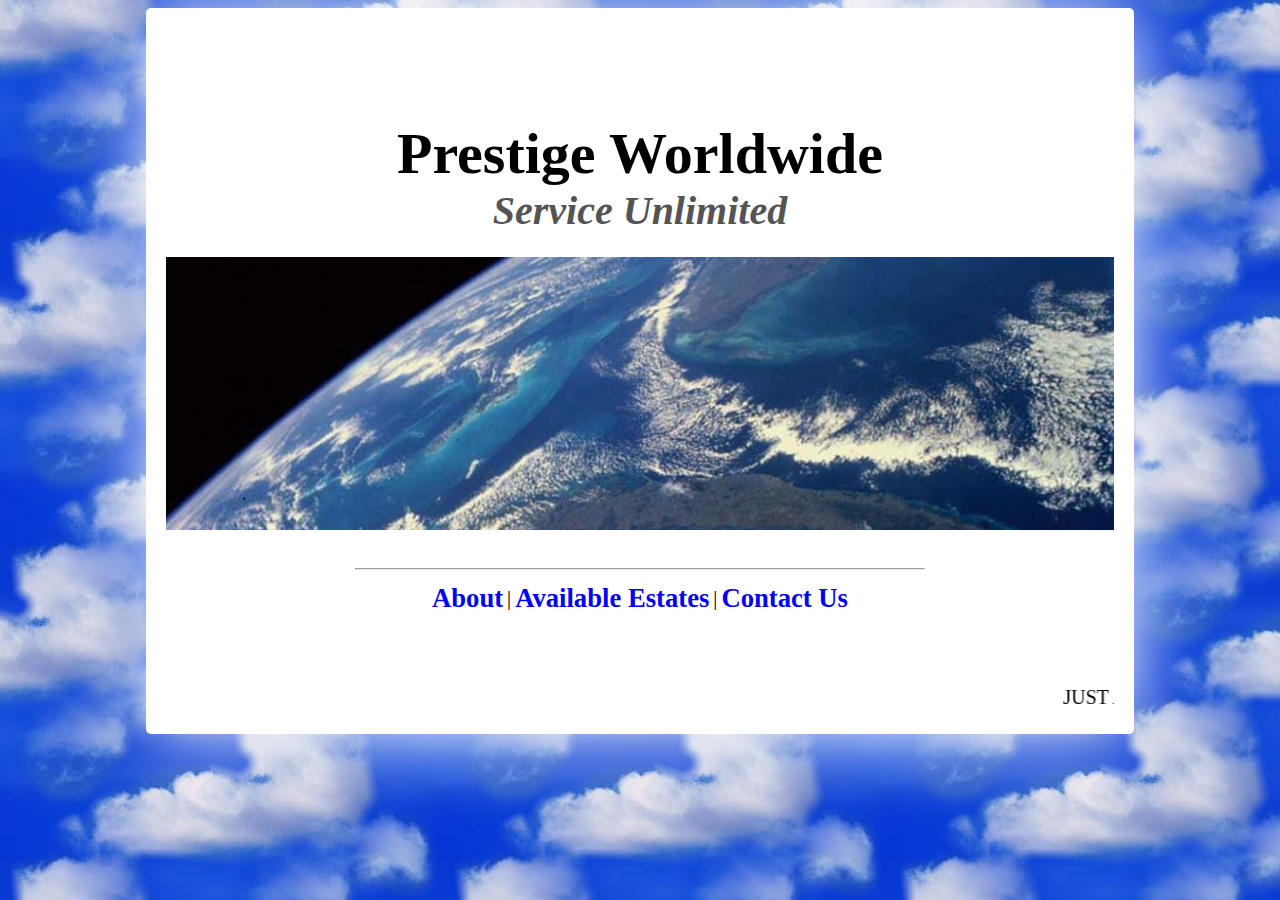
<file: index.html>
<!DOCTYPE HTML>

<!--
	Made by David Ruble
-->

<html>
<head>
<meta charset="utf-8" />
<title>Prestige Worldwide</title>

<link rel="stylesheet" type="text/css" href="style1.css" />
<style type="text/css">
<!--
div.index 	{height: 90%;
			width: 75%;
			border: none;
			overflow: hidden;
			margin: 0 auto 0 auto;
			background-color: #FFFFFF;
			padding: 20px;
			box-shadow: 1px 1px 80px 1px #FFFFFF;
			behavior: url(PIE.htc);}
div.index	a:hover 	{color: #545454; text-decoration: underline;}

img 
{
    max-width: 100%;
    height: auto;
    width: auto\9; /* ie8 */
}
-->
</style>
<!--[if lt IE 9]>
<script src="http://html5shim.googlecode.com/svn/trunk/html5-els.js"></script>
<![endif]-->

</head>
<body>

<div class="index">

<br /><br /><br />
<br />
<h1 class="mTitle">Prestige Worldwide</h1>
<br />
<h2 class="title">Service Unlimited</h2>
<br />
<br />

<header style="text-align: center">
	<img src="Images/earth3.jpg" height="288" width="1000"  title="Worldwide yo" />
</header>

<br />
<hr style="width: 60%" />

<div>
<table border="0">
<tr>
	<td><h3 class="nav"><a href="about.html">About</a></h3></td>
	<td> | </td>
	<td><h3 class="nav"><a href="homes.html">Available Estates</a></h3></td>   
	<td> | </td>            
	<td><h3 class="nav"><a href="contact.html">Contact Us</a></h3></td>
</tr>
</table>
</div>

<br /><br /><br />
<span style="text-align: center"><marquee>JUST AN FYI: Due to my limited knowledge of HTML, this site might look different and/or weird on different PCs or web browsers.Sorry in advance for those with dumb computers or browsers :D</marquee></span>
<br />
</div>
</body>
</html>
</file>
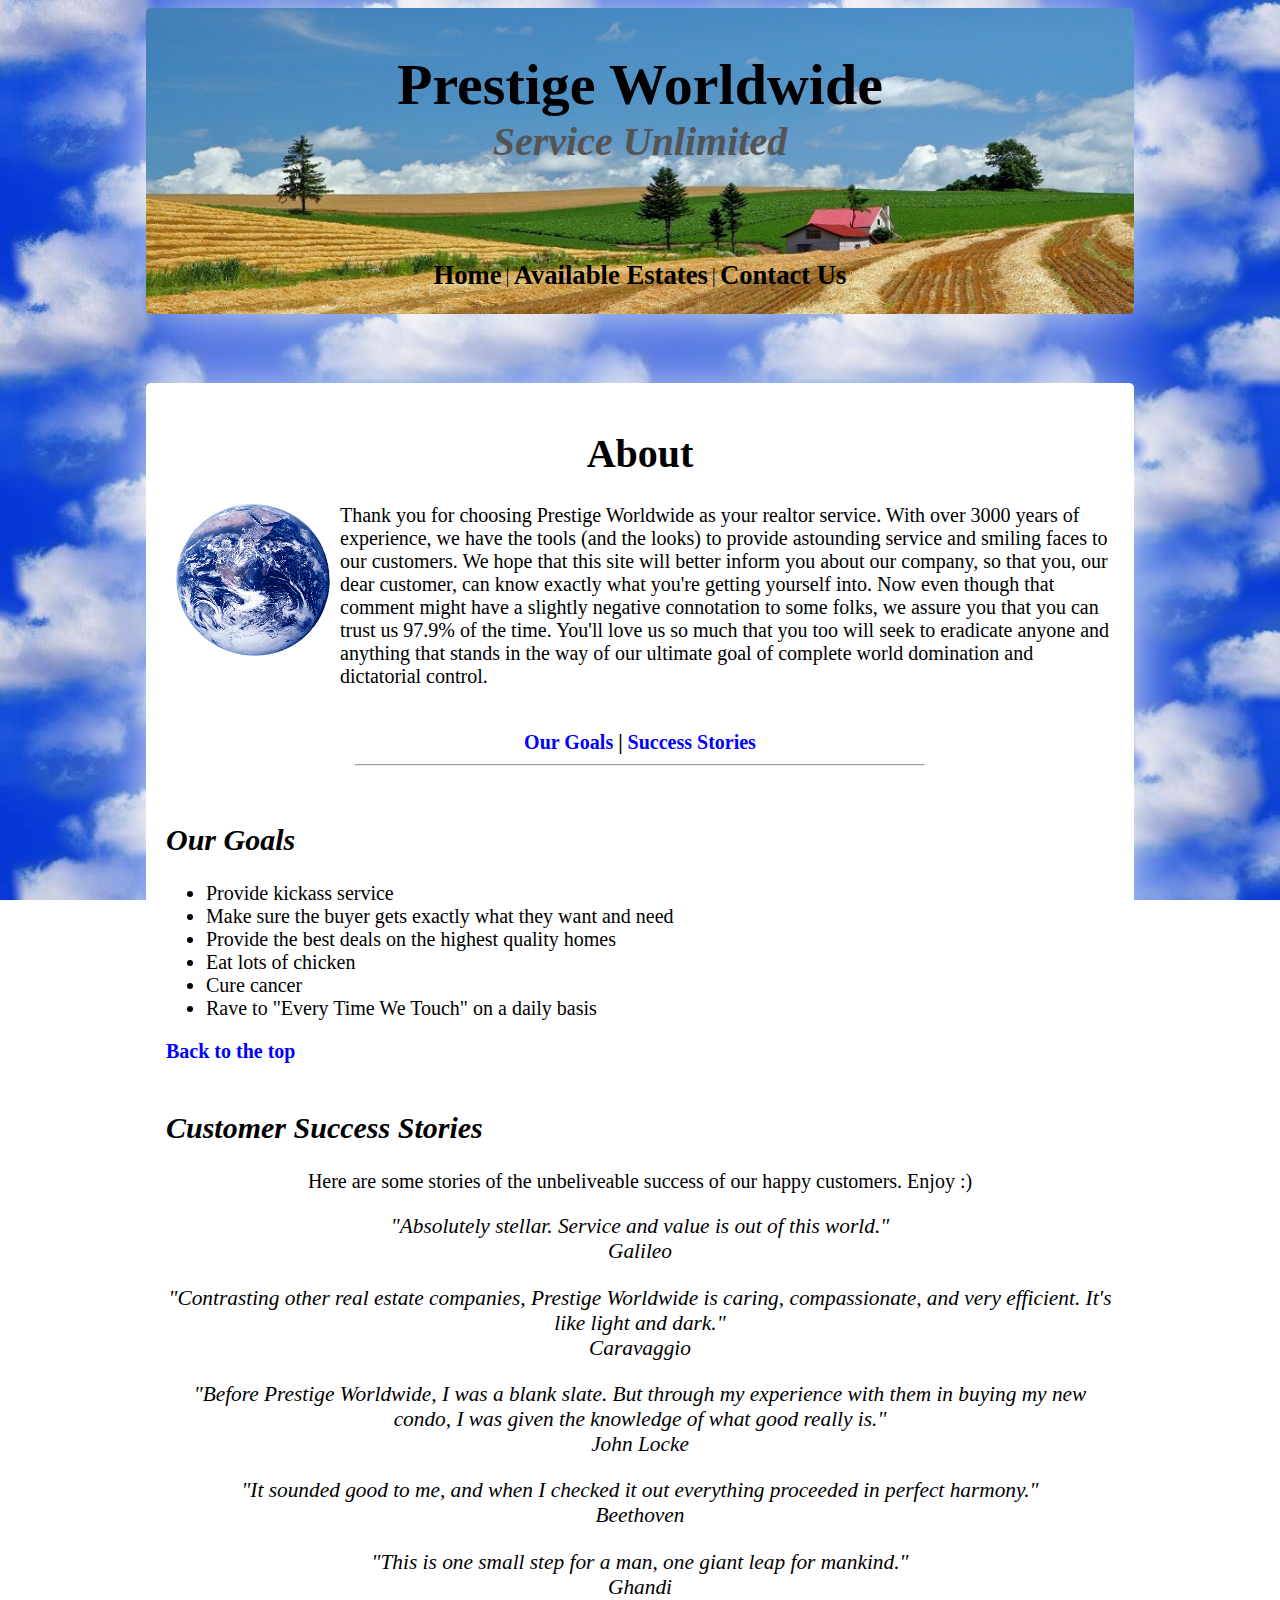
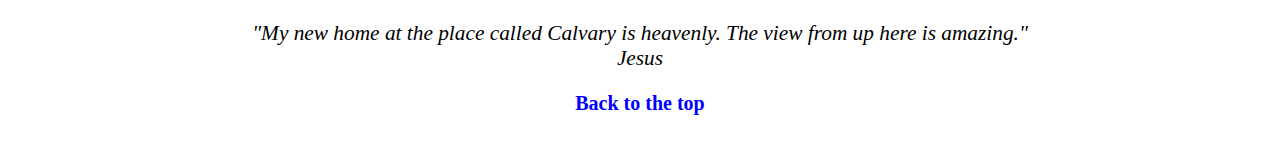
<file: about.html>
<!DOCTYPE HTML>

<!--
	Made by David Ruble
-->

<html>
<head>
<meta charset="utf-8" />
<title>Prestige Worldwide</title>

<link rel="stylesheet" type="text/css" href="style1.css" />
<style type="text/css">
<!--
img.earth	{float: left;
			margin-left: 10px;
			margin-right: 10px;
			margin-bottom: 10px;}
p.review	{text-align: center;
			font-size: 16pt;
			font-style: oblique;}
-->
</style>
<!--[if lt IE 9]>
<script src="http://html5shim.googlecode.com/svn/trunk/html5-els.js"></script>
<![endif]-->
</head>
<body>

<a id="top"></a>

<div class="header">

<br />
<h1 class="mTitle">Prestige Worldwide</h1>
<br />
<h2 class="title">Service Unlimited</h2>
<br />
<br />
<br />
<br />


<br />

<div>
<table border="0">
<tr>
	<td><h3 class="nav"><a href="index.html">Home</a></h3></td>
	<td> | </td>
	<td><h3 class="nav"><a href="homes.html">Available Estates</a></h3></td>   
	<td> | </td>            
	<td><h3 class="nav"><a href="contact.html">Contact Us</a></h3></td>
</tr>
</table>
</div>

</div>

<br />
<br />
<br />

<div class="main">
<h1>About</h1>

<img class="earth" src="Images/earth.gif" height="152" width="154"  title="Worldwide yo" alt="Worldwide yo" />

<p class="left">Thank you for choosing Prestige Worldwide as your realtor service. With over 3000 years of experience, we have the tools (and the looks) to provide astounding service and smiling faces to our customers. We hope that this site will better inform you about our company, so that you, our dear customer, can know exactly what you're getting yourself into. Now even though that comment might have a slightly negative connotation to some folks, we assure you that you can trust us 97.9% of the time. You'll love us so much that you too will seek to eradicate anyone and anything that stands in the way of our ultimate goal of complete world domination and dictatorial control.</p>

<br style="clear: left" />
<div style="text-align: center; font-weight: bold"><a href="#goals">Our Goals</a>            |            <a href="#reviews">Success Stories</a>
<hr style="width: 60%" />
<br />
</div>

<h2 class="subheading" id="goals">Our Goals</h2>
<ul style="text-align: left">
	<li>Provide kickass service</li>
	<li>Make sure the buyer gets exactly what they want and need</li>
	<li>Provide the best deals on the highest quality homes</li>
	<li>Eat lots of chicken</li>
	<li>Cure cancer</li>
	<li>Rave to "Every Time We Touch" on a daily basis</li>
</ul>

<div style="text-align: left; font-weight: bold"><a href="#top">Back to the top</a></div>
<br/>

<h2 class="subheading" id="reviews">Customer Success Stories</h2>

<p style="text-align: center">Here are some stories of the unbeliveable success of our happy customers. Enjoy :)</p>

<div style="font-size: 24px">
<p class="review">"Absolutely stellar. Service and value is out of this world." <br />Galileo</p>

<p class="review">"Contrasting other real estate companies, Prestige Worldwide is caring, compassionate, and very efficient. It's like light and dark." <br /> Caravaggio</p>

<p class="review">"Before Prestige Worldwide, I was a blank slate. But through my experience with them in buying my new condo, I was given the knowledge of what good really is." <br />John Locke</p>

<p class="review">"It sounded good to me, and when I checked it out everything proceeded in perfect harmony." <br /> Beethoven</p>

<p class="review">"This is one small step for a man, one giant leap for mankind." <br /> Ghandi</p>

<p class="review">"My new home at the place called Calvary is heavenly. The view from up here is amazing." <br /> Jesus</p>
</div>

<a href="#top" style="font-weight: bold">Back to the top</a>
<br />
<br />

</div>
</body>
</html>
</file>
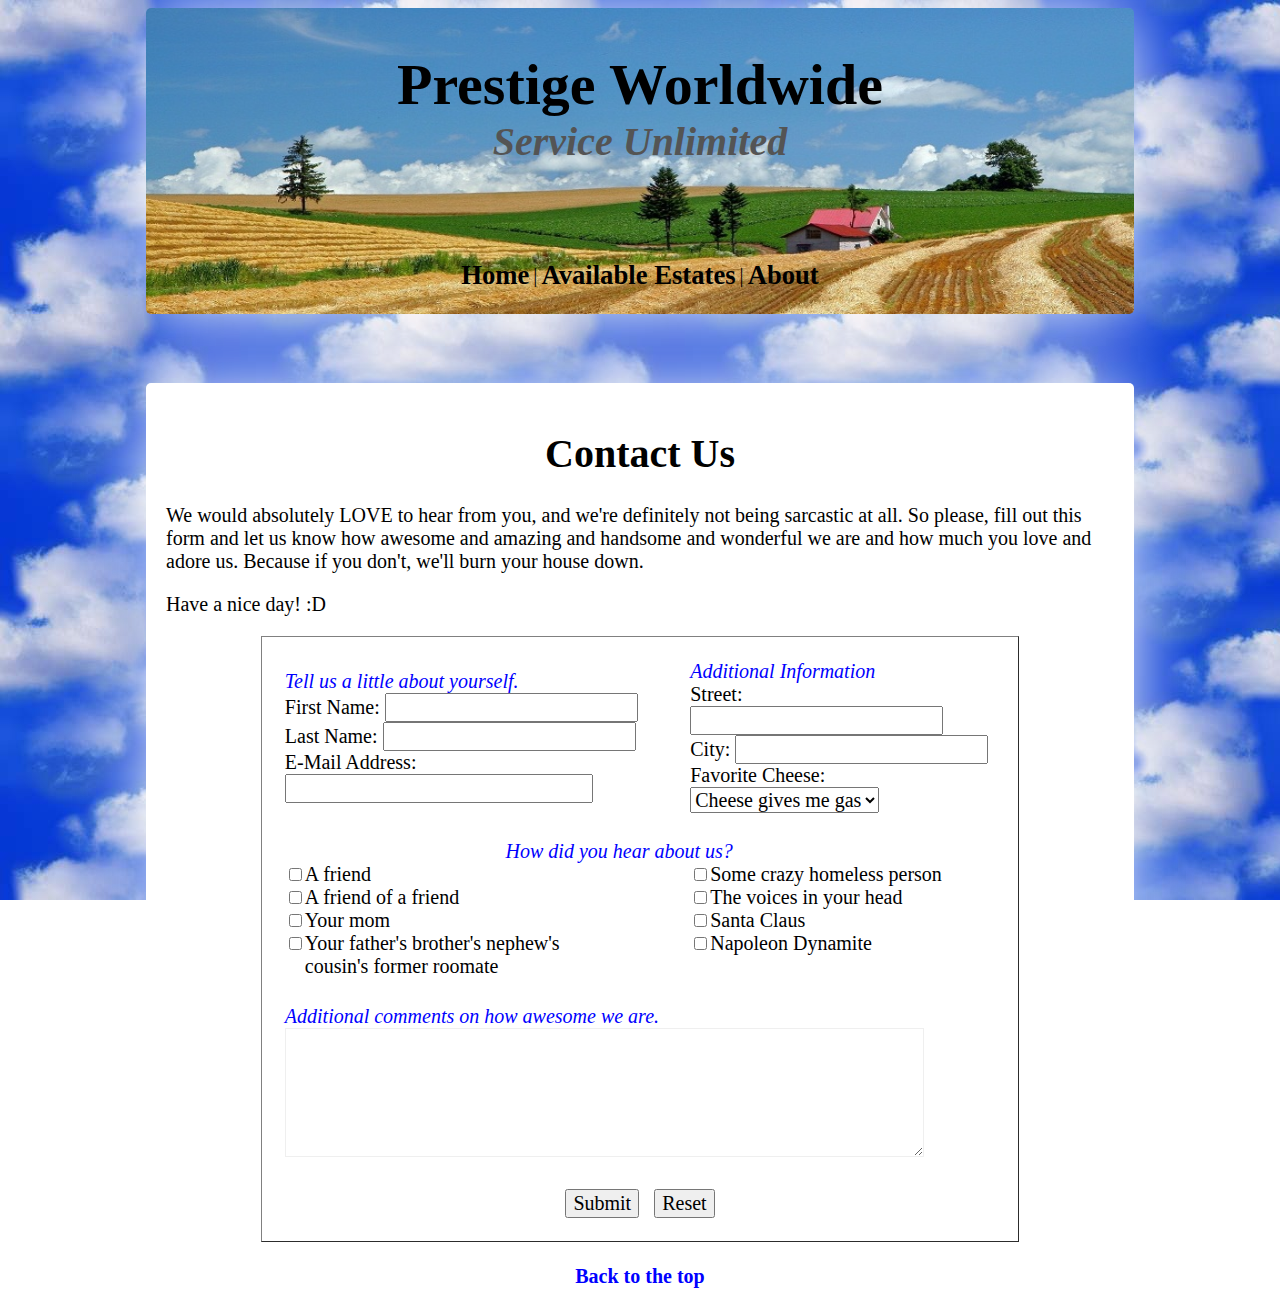
<file: contact.html>
<!DOCTYPE HTML>

<!--
	Made by David Ruble
-->

<html>
<head>
<meta charset="utf-8" />
<title>Prestige Worldwide</title>

<link rel="stylesheet" type="text/css" href="style1.css" />
<style type="text/css">
<!--
table.form
{	
	text-align: left;
	width: 80%;
	padding: 20px;
	vertical-align: top;
}

td
{
	border: 0;
}

h4.legend
{
	text-align: left;
	color: #0000fe;
	font-style: italic;
	font-weight: normal;
	display: inline;
}

h4.legend1
{
	position: relative;
	left: 55%;
	color: #0000fe;
	font-style: italic;
	font-weight: normal;
	display: inline;
}

form input, form textarea, form select
{
	font-size: 20px;
	font-family: Garamond, Times, Arial, Verdana;
}
.textarea-container {
    padding: 0 1px;         /* for left and right border of text area */
}
.textarea-container textarea {
    margin: 0 -1px;         /* for left and right border of text area */
    border: 1px solid buttonshadow;
    padding: 1%;
    width: 98%;             /* left padding + right padding + width = 100% */
}

-->
</style>
<!--[if lt IE 9]>
<script src="http://html5shim.googlecode.com/svn/trunk/html5-els.js"></script>
<![endif]-->
</head>
<body>

<a id="top"></a>
<div class="header">

<br />
<h1 class="mTitle">Prestige Worldwide</h1>
<br />
<h2 class="title">Service Unlimited</h2>
<br />
<br />
<br />
<br />
<br />

<div >
<table border="0">
<tr>
	<td><h3 class="nav"><a href="index.html">Home</a></h3></td>
	<td> | </td>
	<td><h3 class="nav"><a href="homes.html">Available Estates</a></h3></td>
	<td> | </td> 
	<td><h3 class="nav"><a href="about.html">About</a></h3></td>   
</tr>
</table>
</div>

</div>

<br />
<br />
<br />

<div class="main" style="hscroll: auto;">
<h1>Contact Us</h1>

<p class="left">We would absolutely LOVE to hear from you, and we're definitely not being sarcastic at all. So please, fill out this form and let us know how awesome and amazing and handsome and wonderful we are and how much you love and adore us. Because if you don't, we'll burn your house down.</p>

<p class="left">Have a nice day! :D</p>


<form method="post" action="mailto:immapanzy@isp.com">
<table class="form" border="1">
<tr>
	<td>
		<h4 class="legend">Tell us a little about yourself.</h4>
		<br />First Name: <input name="firstname" type="text" /><br />
		Last Name: <input name="lastname" type="text" /><br />
		E-Mail Address: <input name="email" type="text" size="25" /><br />
	</td>
	<td>
		<h4 class="legend">Additional Information</h4>
		<br />Street: <input name="street" type="text" /><br />
		City: <input name="city" type="text" /><br />
		Favorite Cheese: <select name="cheese">
			<option>Cheese gives me gas</option>
			<option>Pepperjack</option>
			<option>American</option>
			<option>Mozarella</option>
			<option>Swiss</option>
			<option>Parmesan</option>
			<option>No clue</option>
			</select><br />
	</td>
</tr>
<tr>
	<td>
		<br /><h4 class="legend1">How did you hear about us?</h3><br />
		<input name="hearabout" type="checkbox" value="friend" />A friend <br />
		<input name="hearabout" type="checkbox" value="FofFriend" />A friend of a friend <br />
		<input name="hearabout" type="checkbox" value="mom" />Your mom<br />
		<input name="hearabout" type="checkbox" value="spaceballs" />Your father's brother's nephew's <br />&nbsp;&nbsp;&nbsp; cousin's former roomate <br />
	</td>
	<td>
		<br /><input name="hearabout" type="checkbox" value="homeless" />Some crazy homeless person<br />
		<input name="hearabout" type="checkbox" value="voices" />The voices in your head<br />
		<input name="hearabout" type="checkbox" value="Santa" />Santa Claus<br />
		<input name="hearabout" type="checkbox" value="chaplin" />Napoleon Dynamite<br />
	</td>
</tr>
<tr>
	<td colspan="2">
		<br /><h4 class="legend">Additional comments on how awesome we are.</h3>
		<div style="width: 90%">
		<div class="textarea-container"><textarea name="comments" rows="5"></textarea></div>
		</div>
	</td>
</tr>
<tr>
	<td colspan="2" style="text-align: center">
		<br /><input type="submit" value="Submit" /> &nbsp;
		<input type="reset" value="Reset" />
	</td>
</tr>
</table>
</form>	
<br />
<a href="#top" style="font-weight: bold">Back to the top</a>


</div>
</body>
</html>
</file>
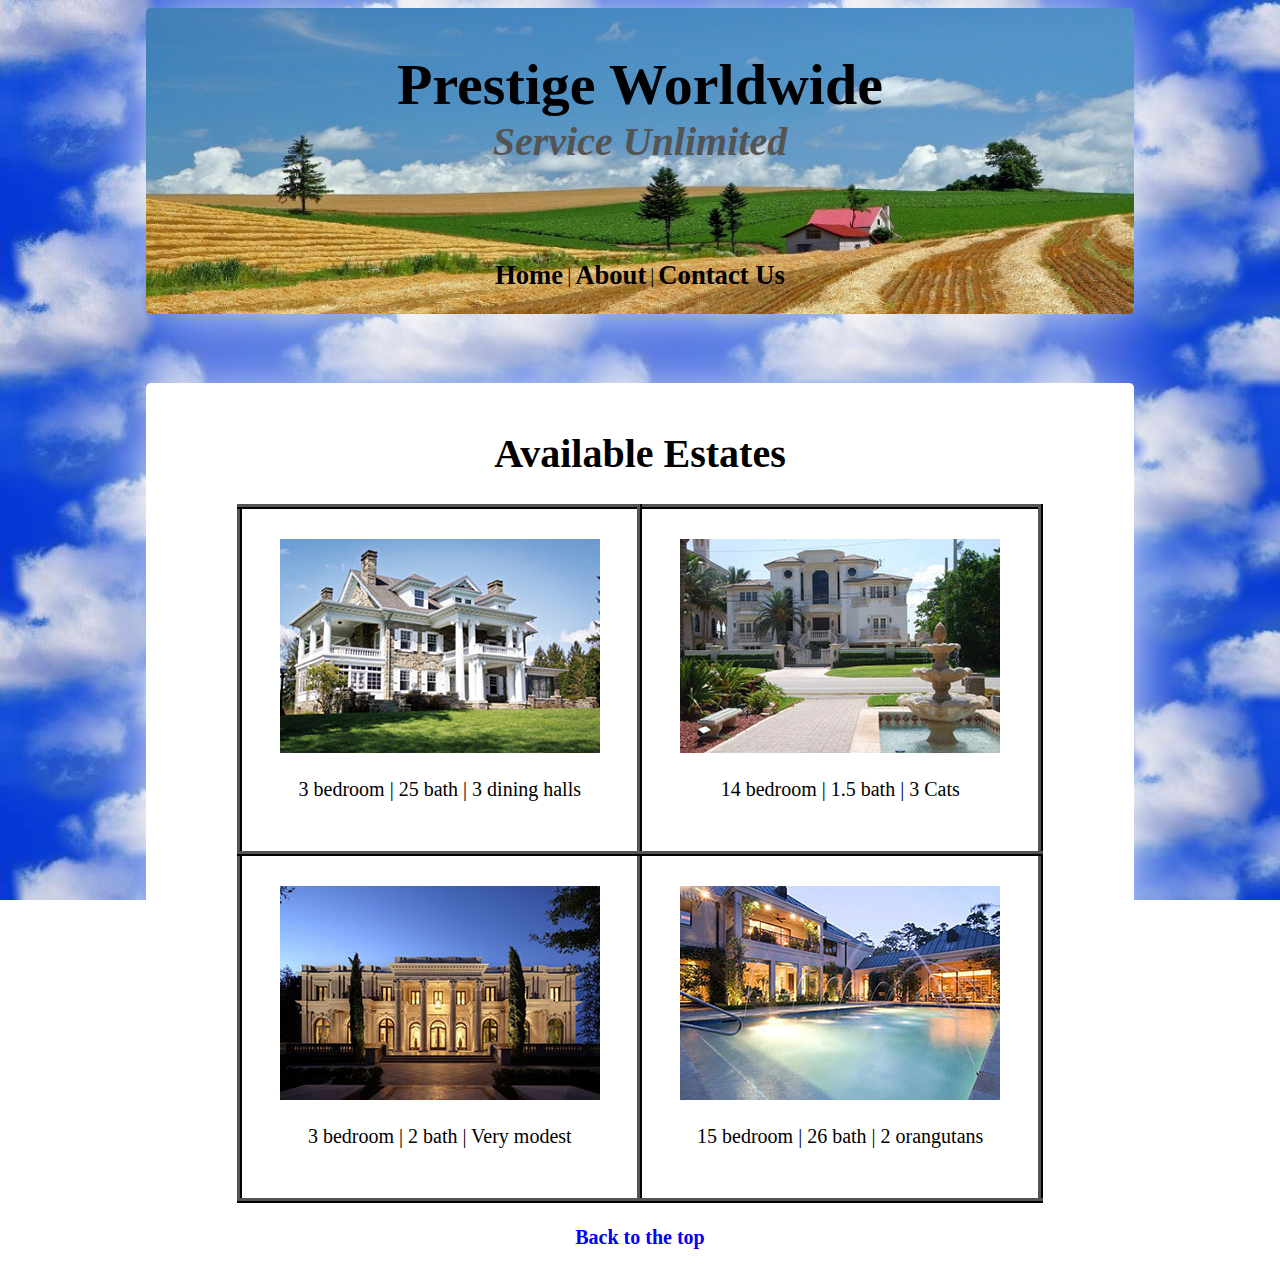
<file: homes.html>
<!DOCTYPE HTML>

<!--
	Made by David Ruble
-->

<html>
<head>
<meta charset="utf-8" />
<title>Prestige Worldwide</title>

<link rel="stylesheet" type="text/css" href="style1.css" />
<style type="text/css">
<!--
.homes
{
	border-collapse: collapse;
	padding: 30px;
	border: 5px ridge #545454;
}

img.homePic
{
	margin-right: auto;
	margin-left: auto;
	border: 0;
}

img 
{
    max-width: 100%;
    height: auto;
    width: auto\9; /* ie8 */
}
-->
</style>
 <!--[if lt IE 9]>
<script src="http://html5shim.googlecode.com/svn/trunk/html5-els.js"></script>
<![endif]-->
</head>
<body>

<a id="top"></a>
<div class="header">

<br />
<h1 class="mTitle">Prestige Worldwide</h1>
<br />
<h2 class="title">Service Unlimited</h2>
<br />
<br />
<br />
<br />
<br />

<div >
<table border="0">
<tr>
	<td><h3 class="nav"><a href="index.html">Home</a></h3></td>
	<td> | </td>
	<td><h3 class="nav"><a href="about.html">About</a></h3></td>   
	<td> | </td>            
	<td><h3 class="nav"><a href="contact.html">Contact Us</a></h3></td>
</tr>
</table>
</div>


</div>

<br />
<br />
<br />

<div class="main">
<h1>Available Estates</h1>

<table border="1" class="homes" width="85%">
<tr>
	<td class="homes">
		<a href="http://www.mainlinetoday.com/Main-Line-Today/May-2011/May-Home-and-Garden-Events-Oxford-Arts-Alliances-Stonebridge-Mansion-Tour-and-The-Shipley-Schools-Secret-Gardens-Tour/" target="_blank"><img src="Images/home1.jpg" alt="One sweet pad!" class="homePic" /></a>
		<p>3 bedroom | 25 bath | 3 dining halls </p> 		
	</td>
	<td class="homes">
		<a href="http://www.palmbeachpremierrealestate.com/community/premier-ocean-front-properties-in-palm-beach-and-fort-lauderdale/" target="_blank"><img src="Images/home2.jpg" alt="DAMNNNNNN!!!" class="homePic" /></a>
		<p>14 bedroom | 1.5 bath | 3 Cats</p>
	</td>
</tr>
<tr>
	<td class="homes">
		<a href="http://www.stjamescanter.com/st-jamescanter-beverly-hills-real-estate-market-update-january-2011-january-2012/" target="_blank"><img src="Images/home3.jpg" alt="That's like, SOOO totally awesome, like you know?" class="homePic" /></a>
		<p>3 bedroom | 2 bath | Very modest</p>
	</td>
	<td class="homes">
		<a href="http://swamplot.com/laniers-monogrammed-ceiling-river-oaks-palace-drops-another-million/2011-11-28/" target="_blank"><img src="Images/home4.jpg" alt="You know you're jelly" class="homePic" /></a>
		<p>15 bedroom | 26 bath | 2 orangutans</p>
	</td>
</tr>
</table>

<br />

<a href="#top" style="font-weight: bold">Back to the top</a>

</div>
</body>
</html>
</file>
<file: style1.css>
/*Made by David Ruble*/

body 		{font-family: Garamond, Times, Arial, Verdana;
			background-image: url(Images/sky1.jpg);
			background-repeat: repeat;
			background-attachment: fixed;
			text-align: center;
			font-size: 20px;}
h1.mTitle	{text-align: center; 
			display: inline; 
			font-size: 58px;}
h2.title		{text-align: center;
			font-style: italic;
			color: #545454;
			display: inline;
			font-size: 40px;}
h2.subheading {font-style: italic;
			  text-align: left;}
h3.nav		{display: inline;
			font-size: 20pt;}
table			{margin-left: auto;
			margin-right: auto;}
div			{border-radius: 5px;}
div.header	{height: 90%;
		 	width: 75%;
		 	border: none;
		 	margin: 0 auto 0 auto;
		 	background-color: #FFFFFF;
			background-image: url(Images/landscape3test2.jpg);
			background-repeat: no-repeat;
			background-size: 100% 100%;
			background-position: center;
		 	padding: 20px;
			box-shadow: 1px 1px 80px 1px #FFFFFF;
			behavior: url(PIE.htc);}
div.main		{height: 90%;
		 	width: 75%;
		 	border: none;
		 	overflow: auto;
		 	margin: 0 auto 0 auto;
		 	background-color: #FFFFFF;
		 	padding: 20px;
			box-shadow: 1px 1px 80px 1px #FFFFFF;
			behavior: url(PIE.htc);}
div.header	a:visited	{color: #000000; text-decoration: none;}
div.header	a:link 		{color: #000000; text-decoration: none;}
div.header	a:active 	{color: #000000; text-decoration: none;}
div.header	a:hover 		{color: #0000FF; text-decoration: underline;}
div.navbar	a:visited	{color: #000000; text-decoration: none;}
div.navbar	a:link 		{color: #000000; text-decoration: none;}
div.navbar	a:active 	{color: #000000; text-decoration: none;}
div.navbar	a:hover 		{color: #0000FF; text-decoration: underline;}
div.main		a:hover 		{color: #545454; text-decoration: underline;}
p.left		{text-align: left;}
a:link 		{color: #0000FF; text-decoration: none;}
a:visited 	{color: #0000FF; text-decoration: none;}
a:active 	{color: #0000FF; text-decoration: none;}
</file>
